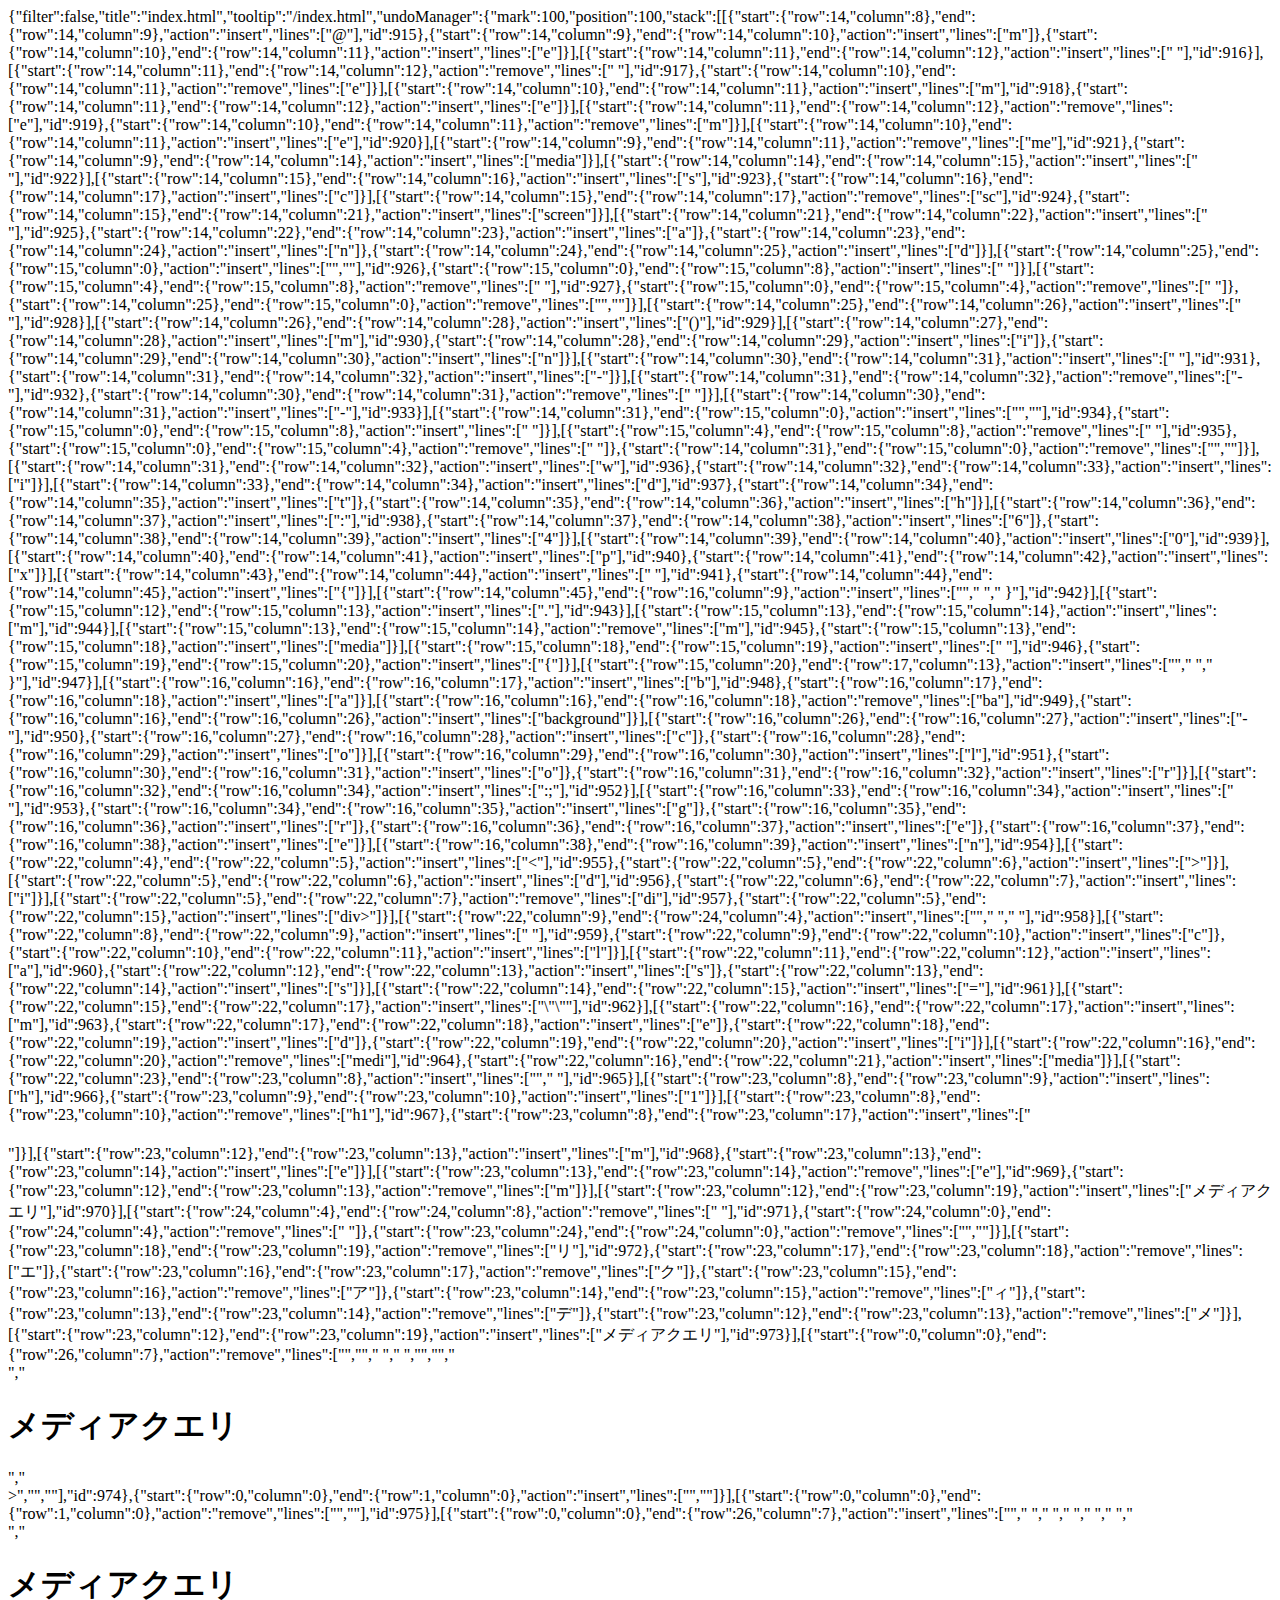
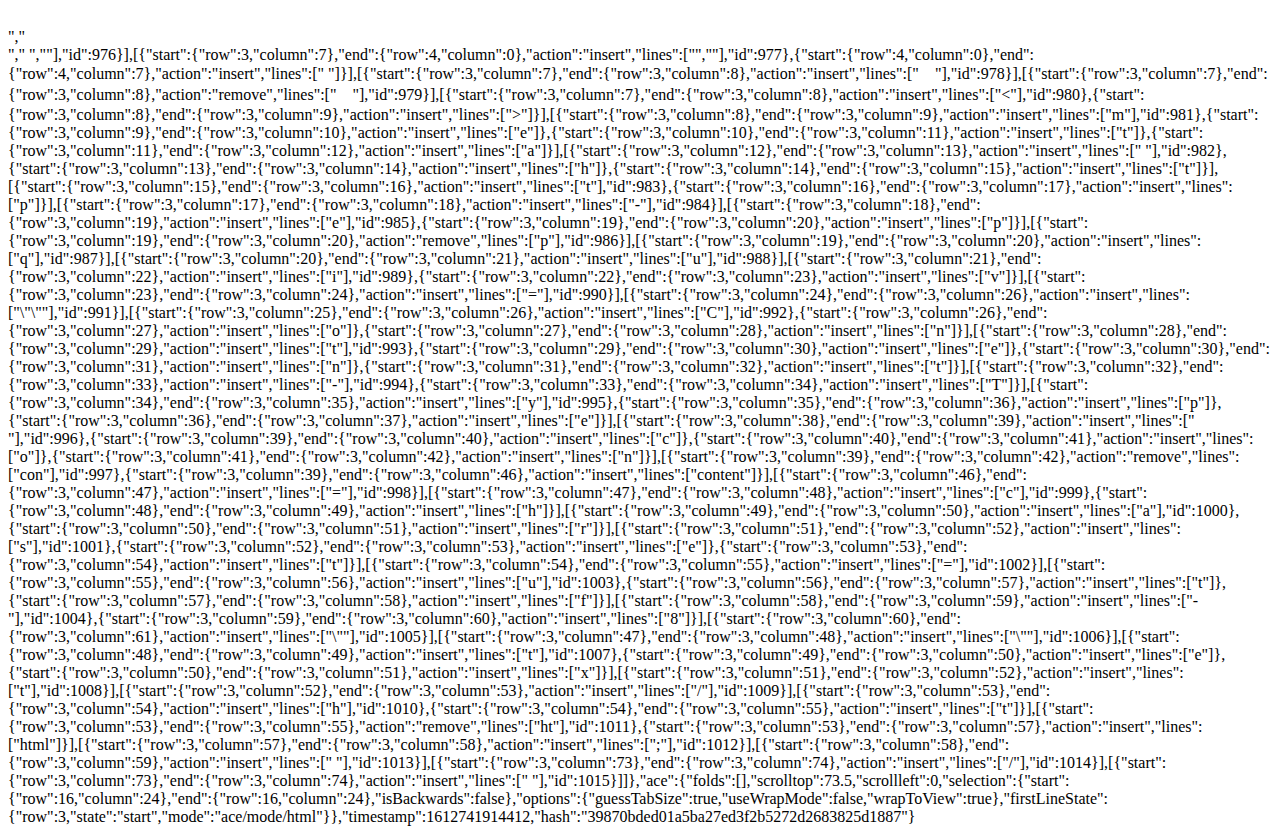
<file: .c9/metadata/environment/index.html>
{"filter":false,"title":"index.html","tooltip":"/index.html","undoManager":{"mark":100,"position":100,"stack":[[{"start":{"row":14,"column":8},"end":{"row":14,"column":9},"action":"insert","lines":["@"],"id":915},{"start":{"row":14,"column":9},"end":{"row":14,"column":10},"action":"insert","lines":["m"]},{"start":{"row":14,"column":10},"end":{"row":14,"column":11},"action":"insert","lines":["e"]}],[{"start":{"row":14,"column":11},"end":{"row":14,"column":12},"action":"insert","lines":[" "],"id":916}],[{"start":{"row":14,"column":11},"end":{"row":14,"column":12},"action":"remove","lines":[" "],"id":917},{"start":{"row":14,"column":10},"end":{"row":14,"column":11},"action":"remove","lines":["e"]}],[{"start":{"row":14,"column":10},"end":{"row":14,"column":11},"action":"insert","lines":["m"],"id":918},{"start":{"row":14,"column":11},"end":{"row":14,"column":12},"action":"insert","lines":["e"]}],[{"start":{"row":14,"column":11},"end":{"row":14,"column":12},"action":"remove","lines":["e"],"id":919},{"start":{"row":14,"column":10},"end":{"row":14,"column":11},"action":"remove","lines":["m"]}],[{"start":{"row":14,"column":10},"end":{"row":14,"column":11},"action":"insert","lines":["e"],"id":920}],[{"start":{"row":14,"column":9},"end":{"row":14,"column":11},"action":"remove","lines":["me"],"id":921},{"start":{"row":14,"column":9},"end":{"row":14,"column":14},"action":"insert","lines":["media"]}],[{"start":{"row":14,"column":14},"end":{"row":14,"column":15},"action":"insert","lines":[" "],"id":922}],[{"start":{"row":14,"column":15},"end":{"row":14,"column":16},"action":"insert","lines":["s"],"id":923},{"start":{"row":14,"column":16},"end":{"row":14,"column":17},"action":"insert","lines":["c"]}],[{"start":{"row":14,"column":15},"end":{"row":14,"column":17},"action":"remove","lines":["sc"],"id":924},{"start":{"row":14,"column":15},"end":{"row":14,"column":21},"action":"insert","lines":["screen"]}],[{"start":{"row":14,"column":21},"end":{"row":14,"column":22},"action":"insert","lines":[" "],"id":925},{"start":{"row":14,"column":22},"end":{"row":14,"column":23},"action":"insert","lines":["a"]},{"start":{"row":14,"column":23},"end":{"row":14,"column":24},"action":"insert","lines":["n"]},{"start":{"row":14,"column":24},"end":{"row":14,"column":25},"action":"insert","lines":["d"]}],[{"start":{"row":14,"column":25},"end":{"row":15,"column":0},"action":"insert","lines":["",""],"id":926},{"start":{"row":15,"column":0},"end":{"row":15,"column":8},"action":"insert","lines":["        "]}],[{"start":{"row":15,"column":4},"end":{"row":15,"column":8},"action":"remove","lines":["    "],"id":927},{"start":{"row":15,"column":0},"end":{"row":15,"column":4},"action":"remove","lines":["    "]},{"start":{"row":14,"column":25},"end":{"row":15,"column":0},"action":"remove","lines":["",""]}],[{"start":{"row":14,"column":25},"end":{"row":14,"column":26},"action":"insert","lines":[" "],"id":928}],[{"start":{"row":14,"column":26},"end":{"row":14,"column":28},"action":"insert","lines":["()"],"id":929}],[{"start":{"row":14,"column":27},"end":{"row":14,"column":28},"action":"insert","lines":["m"],"id":930},{"start":{"row":14,"column":28},"end":{"row":14,"column":29},"action":"insert","lines":["i"]},{"start":{"row":14,"column":29},"end":{"row":14,"column":30},"action":"insert","lines":["n"]}],[{"start":{"row":14,"column":30},"end":{"row":14,"column":31},"action":"insert","lines":[" "],"id":931},{"start":{"row":14,"column":31},"end":{"row":14,"column":32},"action":"insert","lines":["-"]}],[{"start":{"row":14,"column":31},"end":{"row":14,"column":32},"action":"remove","lines":["-"],"id":932},{"start":{"row":14,"column":30},"end":{"row":14,"column":31},"action":"remove","lines":[" "]}],[{"start":{"row":14,"column":30},"end":{"row":14,"column":31},"action":"insert","lines":["-"],"id":933}],[{"start":{"row":14,"column":31},"end":{"row":15,"column":0},"action":"insert","lines":["",""],"id":934},{"start":{"row":15,"column":0},"end":{"row":15,"column":8},"action":"insert","lines":["        "]}],[{"start":{"row":15,"column":4},"end":{"row":15,"column":8},"action":"remove","lines":["    "],"id":935},{"start":{"row":15,"column":0},"end":{"row":15,"column":4},"action":"remove","lines":["    "]},{"start":{"row":14,"column":31},"end":{"row":15,"column":0},"action":"remove","lines":["",""]}],[{"start":{"row":14,"column":31},"end":{"row":14,"column":32},"action":"insert","lines":["w"],"id":936},{"start":{"row":14,"column":32},"end":{"row":14,"column":33},"action":"insert","lines":["i"]}],[{"start":{"row":14,"column":33},"end":{"row":14,"column":34},"action":"insert","lines":["d"],"id":937},{"start":{"row":14,"column":34},"end":{"row":14,"column":35},"action":"insert","lines":["t"]},{"start":{"row":14,"column":35},"end":{"row":14,"column":36},"action":"insert","lines":["h"]}],[{"start":{"row":14,"column":36},"end":{"row":14,"column":37},"action":"insert","lines":[":"],"id":938},{"start":{"row":14,"column":37},"end":{"row":14,"column":38},"action":"insert","lines":["6"]},{"start":{"row":14,"column":38},"end":{"row":14,"column":39},"action":"insert","lines":["4"]}],[{"start":{"row":14,"column":39},"end":{"row":14,"column":40},"action":"insert","lines":["0"],"id":939}],[{"start":{"row":14,"column":40},"end":{"row":14,"column":41},"action":"insert","lines":["p"],"id":940},{"start":{"row":14,"column":41},"end":{"row":14,"column":42},"action":"insert","lines":["x"]}],[{"start":{"row":14,"column":43},"end":{"row":14,"column":44},"action":"insert","lines":[" "],"id":941},{"start":{"row":14,"column":44},"end":{"row":14,"column":45},"action":"insert","lines":["{"]}],[{"start":{"row":14,"column":45},"end":{"row":16,"column":9},"action":"insert","lines":["","            ","        }"],"id":942}],[{"start":{"row":15,"column":12},"end":{"row":15,"column":13},"action":"insert","lines":["."],"id":943}],[{"start":{"row":15,"column":13},"end":{"row":15,"column":14},"action":"insert","lines":["m"],"id":944}],[{"start":{"row":15,"column":13},"end":{"row":15,"column":14},"action":"remove","lines":["m"],"id":945},{"start":{"row":15,"column":13},"end":{"row":15,"column":18},"action":"insert","lines":["media"]}],[{"start":{"row":15,"column":18},"end":{"row":15,"column":19},"action":"insert","lines":[" "],"id":946},{"start":{"row":15,"column":19},"end":{"row":15,"column":20},"action":"insert","lines":["{"]}],[{"start":{"row":15,"column":20},"end":{"row":17,"column":13},"action":"insert","lines":["","                ","            }"],"id":947}],[{"start":{"row":16,"column":16},"end":{"row":16,"column":17},"action":"insert","lines":["b"],"id":948},{"start":{"row":16,"column":17},"end":{"row":16,"column":18},"action":"insert","lines":["a"]}],[{"start":{"row":16,"column":16},"end":{"row":16,"column":18},"action":"remove","lines":["ba"],"id":949},{"start":{"row":16,"column":16},"end":{"row":16,"column":26},"action":"insert","lines":["background"]}],[{"start":{"row":16,"column":26},"end":{"row":16,"column":27},"action":"insert","lines":["-"],"id":950},{"start":{"row":16,"column":27},"end":{"row":16,"column":28},"action":"insert","lines":["c"]},{"start":{"row":16,"column":28},"end":{"row":16,"column":29},"action":"insert","lines":["o"]}],[{"start":{"row":16,"column":29},"end":{"row":16,"column":30},"action":"insert","lines":["l"],"id":951},{"start":{"row":16,"column":30},"end":{"row":16,"column":31},"action":"insert","lines":["o"]},{"start":{"row":16,"column":31},"end":{"row":16,"column":32},"action":"insert","lines":["r"]}],[{"start":{"row":16,"column":32},"end":{"row":16,"column":34},"action":"insert","lines":[":;"],"id":952}],[{"start":{"row":16,"column":33},"end":{"row":16,"column":34},"action":"insert","lines":[" "],"id":953},{"start":{"row":16,"column":34},"end":{"row":16,"column":35},"action":"insert","lines":["g"]},{"start":{"row":16,"column":35},"end":{"row":16,"column":36},"action":"insert","lines":["r"]},{"start":{"row":16,"column":36},"end":{"row":16,"column":37},"action":"insert","lines":["e"]},{"start":{"row":16,"column":37},"end":{"row":16,"column":38},"action":"insert","lines":["e"]}],[{"start":{"row":16,"column":38},"end":{"row":16,"column":39},"action":"insert","lines":["n"],"id":954}],[{"start":{"row":22,"column":4},"end":{"row":22,"column":5},"action":"insert","lines":["<"],"id":955},{"start":{"row":22,"column":5},"end":{"row":22,"column":6},"action":"insert","lines":[">"]}],[{"start":{"row":22,"column":5},"end":{"row":22,"column":6},"action":"insert","lines":["d"],"id":956},{"start":{"row":22,"column":6},"end":{"row":22,"column":7},"action":"insert","lines":["i"]}],[{"start":{"row":22,"column":5},"end":{"row":22,"column":7},"action":"remove","lines":["di"],"id":957},{"start":{"row":22,"column":5},"end":{"row":22,"column":15},"action":"insert","lines":["div></div>"]}],[{"start":{"row":22,"column":9},"end":{"row":24,"column":4},"action":"insert","lines":["","        ","    "],"id":958}],[{"start":{"row":22,"column":8},"end":{"row":22,"column":9},"action":"insert","lines":[" "],"id":959},{"start":{"row":22,"column":9},"end":{"row":22,"column":10},"action":"insert","lines":["c"]},{"start":{"row":22,"column":10},"end":{"row":22,"column":11},"action":"insert","lines":["l"]}],[{"start":{"row":22,"column":11},"end":{"row":22,"column":12},"action":"insert","lines":["a"],"id":960},{"start":{"row":22,"column":12},"end":{"row":22,"column":13},"action":"insert","lines":["s"]},{"start":{"row":22,"column":13},"end":{"row":22,"column":14},"action":"insert","lines":["s"]}],[{"start":{"row":22,"column":14},"end":{"row":22,"column":15},"action":"insert","lines":["="],"id":961}],[{"start":{"row":22,"column":15},"end":{"row":22,"column":17},"action":"insert","lines":["\"\""],"id":962}],[{"start":{"row":22,"column":16},"end":{"row":22,"column":17},"action":"insert","lines":["m"],"id":963},{"start":{"row":22,"column":17},"end":{"row":22,"column":18},"action":"insert","lines":["e"]},{"start":{"row":22,"column":18},"end":{"row":22,"column":19},"action":"insert","lines":["d"]},{"start":{"row":22,"column":19},"end":{"row":22,"column":20},"action":"insert","lines":["i"]}],[{"start":{"row":22,"column":16},"end":{"row":22,"column":20},"action":"remove","lines":["medi"],"id":964},{"start":{"row":22,"column":16},"end":{"row":22,"column":21},"action":"insert","lines":["media"]}],[{"start":{"row":22,"column":23},"end":{"row":23,"column":8},"action":"insert","lines":["","        "],"id":965}],[{"start":{"row":23,"column":8},"end":{"row":23,"column":9},"action":"insert","lines":["h"],"id":966},{"start":{"row":23,"column":9},"end":{"row":23,"column":10},"action":"insert","lines":["1"]}],[{"start":{"row":23,"column":8},"end":{"row":23,"column":10},"action":"remove","lines":["h1"],"id":967},{"start":{"row":23,"column":8},"end":{"row":23,"column":17},"action":"insert","lines":["<h1></h1>"]}],[{"start":{"row":23,"column":12},"end":{"row":23,"column":13},"action":"insert","lines":["m"],"id":968},{"start":{"row":23,"column":13},"end":{"row":23,"column":14},"action":"insert","lines":["e"]}],[{"start":{"row":23,"column":13},"end":{"row":23,"column":14},"action":"remove","lines":["e"],"id":969},{"start":{"row":23,"column":12},"end":{"row":23,"column":13},"action":"remove","lines":["m"]}],[{"start":{"row":23,"column":12},"end":{"row":23,"column":19},"action":"insert","lines":["メディアクエリ"],"id":970}],[{"start":{"row":24,"column":4},"end":{"row":24,"column":8},"action":"remove","lines":["    "],"id":971},{"start":{"row":24,"column":0},"end":{"row":24,"column":4},"action":"remove","lines":["    "]},{"start":{"row":23,"column":24},"end":{"row":24,"column":0},"action":"remove","lines":["",""]}],[{"start":{"row":23,"column":18},"end":{"row":23,"column":19},"action":"remove","lines":["リ"],"id":972},{"start":{"row":23,"column":17},"end":{"row":23,"column":18},"action":"remove","lines":["エ"]},{"start":{"row":23,"column":16},"end":{"row":23,"column":17},"action":"remove","lines":["ク"]},{"start":{"row":23,"column":15},"end":{"row":23,"column":16},"action":"remove","lines":["ア"]},{"start":{"row":23,"column":14},"end":{"row":23,"column":15},"action":"remove","lines":["ィ"]},{"start":{"row":23,"column":13},"end":{"row":23,"column":14},"action":"remove","lines":["デ"]},{"start":{"row":23,"column":12},"end":{"row":23,"column":13},"action":"remove","lines":["メ"]}],[{"start":{"row":23,"column":12},"end":{"row":23,"column":19},"action":"insert","lines":["メディアクエリ"],"id":973}],[{"start":{"row":0,"column":0},"end":{"row":26,"column":7},"action":"remove","lines":["<html lang=\"ja\">","<head>","    <meta name=\"viewport\" content=\"width=device-width, initial-scale=1\">","    <style>","        .media {","            background-color: blue;","        }","        ","        @media screen and (min-width: 480px) {","            .media {","                background-color: red;","            }","        }","        ","        @media screen and (min-width:640px) {","            .media {","                background-color: green;","            }","        }","    </style>","</head>","<body>","    <div class=\"media\">","        <h1>メディアクエリ</h1>","    </div>>","</body>","</html>"],"id":974},{"start":{"row":0,"column":0},"end":{"row":1,"column":0},"action":"insert","lines":["",""]}],[{"start":{"row":0,"column":0},"end":{"row":1,"column":0},"action":"remove","lines":["",""],"id":975}],[{"start":{"row":0,"column":0},"end":{"row":26,"column":7},"action":"insert","lines":["<html lang=\"ja\">","    <head>","        <meta name=\"viewport\" content=\"width=device-width, initial-scale=1\">","        <style>","            .media {","                background-color: blue;","            }","","            @media screen and (min-width:480px) {","                .media {","                    background-color: red;","                }","            }","","            @media screen and (min-width:640px) {","                .media {","                    background-color: green;","                }","            }","        </style>","    </head>","    <body>","        <div class=\"media\">","            <h1>メディアクエリ</h1>","        </div>","    </body>","</html>"],"id":976}],[{"start":{"row":3,"column":7},"end":{"row":4,"column":0},"action":"insert","lines":["",""],"id":977},{"start":{"row":4,"column":0},"end":{"row":4,"column":7},"action":"insert","lines":["       "]}],[{"start":{"row":3,"column":7},"end":{"row":3,"column":8},"action":"insert","lines":["　"],"id":978}],[{"start":{"row":3,"column":7},"end":{"row":3,"column":8},"action":"remove","lines":["　"],"id":979}],[{"start":{"row":3,"column":7},"end":{"row":3,"column":8},"action":"insert","lines":["<"],"id":980},{"start":{"row":3,"column":8},"end":{"row":3,"column":9},"action":"insert","lines":[">"]}],[{"start":{"row":3,"column":8},"end":{"row":3,"column":9},"action":"insert","lines":["m"],"id":981},{"start":{"row":3,"column":9},"end":{"row":3,"column":10},"action":"insert","lines":["e"]},{"start":{"row":3,"column":10},"end":{"row":3,"column":11},"action":"insert","lines":["t"]},{"start":{"row":3,"column":11},"end":{"row":3,"column":12},"action":"insert","lines":["a"]}],[{"start":{"row":3,"column":12},"end":{"row":3,"column":13},"action":"insert","lines":[" "],"id":982},{"start":{"row":3,"column":13},"end":{"row":3,"column":14},"action":"insert","lines":["h"]},{"start":{"row":3,"column":14},"end":{"row":3,"column":15},"action":"insert","lines":["t"]}],[{"start":{"row":3,"column":15},"end":{"row":3,"column":16},"action":"insert","lines":["t"],"id":983},{"start":{"row":3,"column":16},"end":{"row":3,"column":17},"action":"insert","lines":["p"]}],[{"start":{"row":3,"column":17},"end":{"row":3,"column":18},"action":"insert","lines":["-"],"id":984}],[{"start":{"row":3,"column":18},"end":{"row":3,"column":19},"action":"insert","lines":["e"],"id":985},{"start":{"row":3,"column":19},"end":{"row":3,"column":20},"action":"insert","lines":["p"]}],[{"start":{"row":3,"column":19},"end":{"row":3,"column":20},"action":"remove","lines":["p"],"id":986}],[{"start":{"row":3,"column":19},"end":{"row":3,"column":20},"action":"insert","lines":["q"],"id":987}],[{"start":{"row":3,"column":20},"end":{"row":3,"column":21},"action":"insert","lines":["u"],"id":988}],[{"start":{"row":3,"column":21},"end":{"row":3,"column":22},"action":"insert","lines":["i"],"id":989},{"start":{"row":3,"column":22},"end":{"row":3,"column":23},"action":"insert","lines":["v"]}],[{"start":{"row":3,"column":23},"end":{"row":3,"column":24},"action":"insert","lines":["="],"id":990}],[{"start":{"row":3,"column":24},"end":{"row":3,"column":26},"action":"insert","lines":["\"\""],"id":991}],[{"start":{"row":3,"column":25},"end":{"row":3,"column":26},"action":"insert","lines":["C"],"id":992},{"start":{"row":3,"column":26},"end":{"row":3,"column":27},"action":"insert","lines":["o"]},{"start":{"row":3,"column":27},"end":{"row":3,"column":28},"action":"insert","lines":["n"]}],[{"start":{"row":3,"column":28},"end":{"row":3,"column":29},"action":"insert","lines":["t"],"id":993},{"start":{"row":3,"column":29},"end":{"row":3,"column":30},"action":"insert","lines":["e"]},{"start":{"row":3,"column":30},"end":{"row":3,"column":31},"action":"insert","lines":["n"]},{"start":{"row":3,"column":31},"end":{"row":3,"column":32},"action":"insert","lines":["t"]}],[{"start":{"row":3,"column":32},"end":{"row":3,"column":33},"action":"insert","lines":["-"],"id":994},{"start":{"row":3,"column":33},"end":{"row":3,"column":34},"action":"insert","lines":["T"]}],[{"start":{"row":3,"column":34},"end":{"row":3,"column":35},"action":"insert","lines":["y"],"id":995},{"start":{"row":3,"column":35},"end":{"row":3,"column":36},"action":"insert","lines":["p"]},{"start":{"row":3,"column":36},"end":{"row":3,"column":37},"action":"insert","lines":["e"]}],[{"start":{"row":3,"column":38},"end":{"row":3,"column":39},"action":"insert","lines":[" "],"id":996},{"start":{"row":3,"column":39},"end":{"row":3,"column":40},"action":"insert","lines":["c"]},{"start":{"row":3,"column":40},"end":{"row":3,"column":41},"action":"insert","lines":["o"]},{"start":{"row":3,"column":41},"end":{"row":3,"column":42},"action":"insert","lines":["n"]}],[{"start":{"row":3,"column":39},"end":{"row":3,"column":42},"action":"remove","lines":["con"],"id":997},{"start":{"row":3,"column":39},"end":{"row":3,"column":46},"action":"insert","lines":["content"]}],[{"start":{"row":3,"column":46},"end":{"row":3,"column":47},"action":"insert","lines":["="],"id":998}],[{"start":{"row":3,"column":47},"end":{"row":3,"column":48},"action":"insert","lines":["c"],"id":999},{"start":{"row":3,"column":48},"end":{"row":3,"column":49},"action":"insert","lines":["h"]}],[{"start":{"row":3,"column":49},"end":{"row":3,"column":50},"action":"insert","lines":["a"],"id":1000},{"start":{"row":3,"column":50},"end":{"row":3,"column":51},"action":"insert","lines":["r"]}],[{"start":{"row":3,"column":51},"end":{"row":3,"column":52},"action":"insert","lines":["s"],"id":1001},{"start":{"row":3,"column":52},"end":{"row":3,"column":53},"action":"insert","lines":["e"]},{"start":{"row":3,"column":53},"end":{"row":3,"column":54},"action":"insert","lines":["t"]}],[{"start":{"row":3,"column":54},"end":{"row":3,"column":55},"action":"insert","lines":["="],"id":1002}],[{"start":{"row":3,"column":55},"end":{"row":3,"column":56},"action":"insert","lines":["u"],"id":1003},{"start":{"row":3,"column":56},"end":{"row":3,"column":57},"action":"insert","lines":["t"]},{"start":{"row":3,"column":57},"end":{"row":3,"column":58},"action":"insert","lines":["f"]}],[{"start":{"row":3,"column":58},"end":{"row":3,"column":59},"action":"insert","lines":["-"],"id":1004},{"start":{"row":3,"column":59},"end":{"row":3,"column":60},"action":"insert","lines":["8"]}],[{"start":{"row":3,"column":60},"end":{"row":3,"column":61},"action":"insert","lines":["\""],"id":1005}],[{"start":{"row":3,"column":47},"end":{"row":3,"column":48},"action":"insert","lines":["\""],"id":1006}],[{"start":{"row":3,"column":48},"end":{"row":3,"column":49},"action":"insert","lines":["t"],"id":1007},{"start":{"row":3,"column":49},"end":{"row":3,"column":50},"action":"insert","lines":["e"]},{"start":{"row":3,"column":50},"end":{"row":3,"column":51},"action":"insert","lines":["x"]}],[{"start":{"row":3,"column":51},"end":{"row":3,"column":52},"action":"insert","lines":["t"],"id":1008}],[{"start":{"row":3,"column":52},"end":{"row":3,"column":53},"action":"insert","lines":["/"],"id":1009}],[{"start":{"row":3,"column":53},"end":{"row":3,"column":54},"action":"insert","lines":["h"],"id":1010},{"start":{"row":3,"column":54},"end":{"row":3,"column":55},"action":"insert","lines":["t"]}],[{"start":{"row":3,"column":53},"end":{"row":3,"column":55},"action":"remove","lines":["ht"],"id":1011},{"start":{"row":3,"column":53},"end":{"row":3,"column":57},"action":"insert","lines":["html"]}],[{"start":{"row":3,"column":57},"end":{"row":3,"column":58},"action":"insert","lines":[";"],"id":1012}],[{"start":{"row":3,"column":58},"end":{"row":3,"column":59},"action":"insert","lines":[" "],"id":1013}],[{"start":{"row":3,"column":73},"end":{"row":3,"column":74},"action":"insert","lines":["/"],"id":1014}],[{"start":{"row":3,"column":73},"end":{"row":3,"column":74},"action":"insert","lines":[" "],"id":1015}]]},"ace":{"folds":[],"scrolltop":73.5,"scrollleft":0,"selection":{"start":{"row":16,"column":24},"end":{"row":16,"column":24},"isBackwards":false},"options":{"guessTabSize":true,"useWrapMode":false,"wrapToView":true},"firstLineState":{"row":3,"state":"start","mode":"ace/mode/html"}},"timestamp":1612741914412,"hash":"39870bded01a5ba27ed3f2b5272d2683825d1887"}
</file>
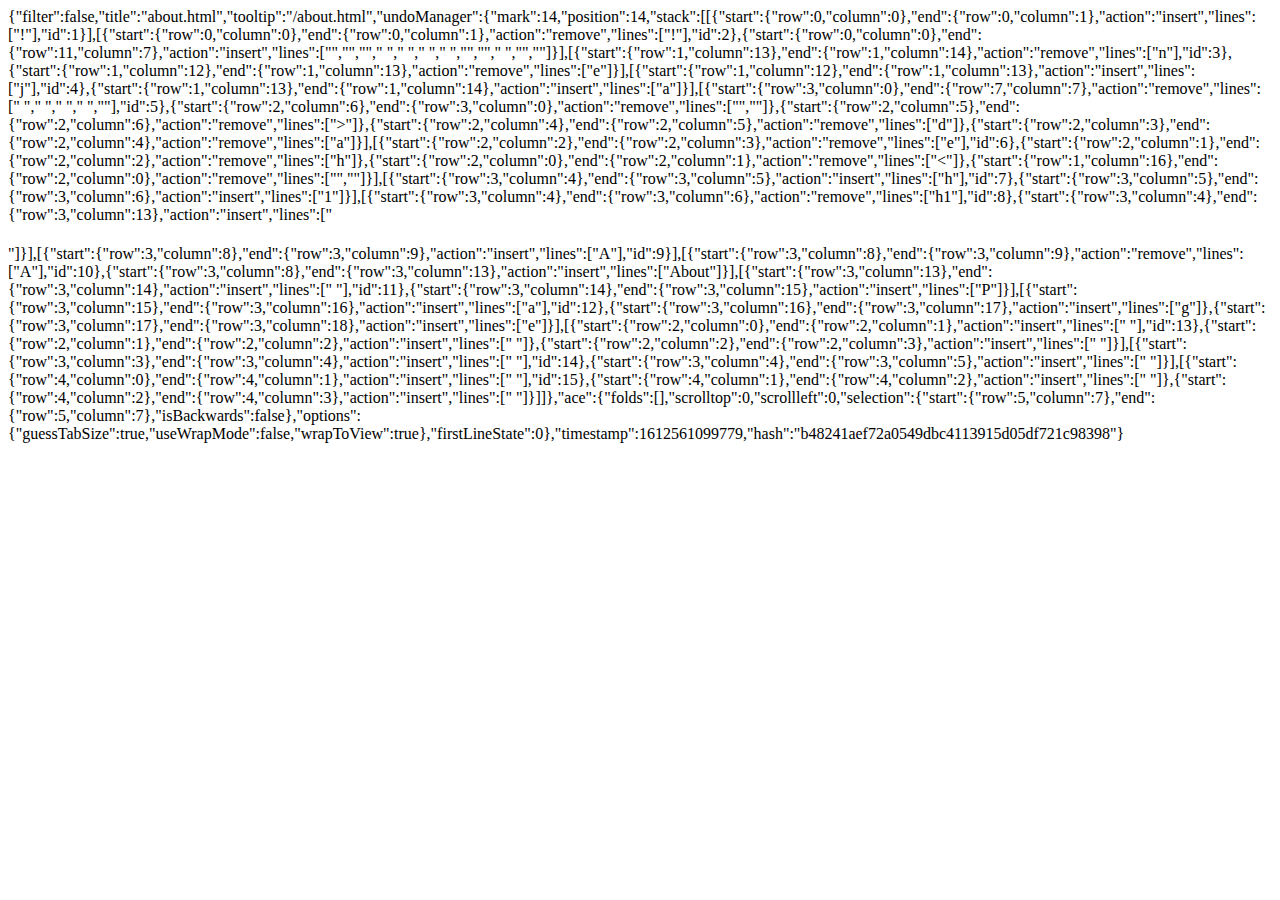
<file: .c9/metadata/environment/about.html>
{"filter":false,"title":"about.html","tooltip":"/about.html","undoManager":{"mark":14,"position":14,"stack":[[{"start":{"row":0,"column":0},"end":{"row":0,"column":1},"action":"insert","lines":["!"],"id":1}],[{"start":{"row":0,"column":0},"end":{"row":0,"column":1},"action":"remove","lines":["!"],"id":2},{"start":{"row":0,"column":0},"end":{"row":11,"column":7},"action":"insert","lines":["<!DOCTYPE html>","<html lang=\"en\">","<head>","    <meta charset=\"UTF-8\">","    <meta name=\"viewport\" content=\"width=device-width, initial-scale=1.0\">","    <meta http-equiv=\"X-UA-Compatible\" content=\"ie=edge\">","    <title>Document</title>","</head>","<body>","    ","</body>","</html>"]}],[{"start":{"row":1,"column":13},"end":{"row":1,"column":14},"action":"remove","lines":["n"],"id":3},{"start":{"row":1,"column":12},"end":{"row":1,"column":13},"action":"remove","lines":["e"]}],[{"start":{"row":1,"column":12},"end":{"row":1,"column":13},"action":"insert","lines":["j"],"id":4},{"start":{"row":1,"column":13},"end":{"row":1,"column":14},"action":"insert","lines":["a"]}],[{"start":{"row":3,"column":0},"end":{"row":7,"column":7},"action":"remove","lines":["    <meta charset=\"UTF-8\">","    <meta name=\"viewport\" content=\"width=device-width, initial-scale=1.0\">","    <meta http-equiv=\"X-UA-Compatible\" content=\"ie=edge\">","    <title>Document</title>","</head>"],"id":5},{"start":{"row":2,"column":6},"end":{"row":3,"column":0},"action":"remove","lines":["",""]},{"start":{"row":2,"column":5},"end":{"row":2,"column":6},"action":"remove","lines":[">"]},{"start":{"row":2,"column":4},"end":{"row":2,"column":5},"action":"remove","lines":["d"]},{"start":{"row":2,"column":3},"end":{"row":2,"column":4},"action":"remove","lines":["a"]}],[{"start":{"row":2,"column":2},"end":{"row":2,"column":3},"action":"remove","lines":["e"],"id":6},{"start":{"row":2,"column":1},"end":{"row":2,"column":2},"action":"remove","lines":["h"]},{"start":{"row":2,"column":0},"end":{"row":2,"column":1},"action":"remove","lines":["<"]},{"start":{"row":1,"column":16},"end":{"row":2,"column":0},"action":"remove","lines":["",""]}],[{"start":{"row":3,"column":4},"end":{"row":3,"column":5},"action":"insert","lines":["h"],"id":7},{"start":{"row":3,"column":5},"end":{"row":3,"column":6},"action":"insert","lines":["1"]}],[{"start":{"row":3,"column":4},"end":{"row":3,"column":6},"action":"remove","lines":["h1"],"id":8},{"start":{"row":3,"column":4},"end":{"row":3,"column":13},"action":"insert","lines":["<h1></h1>"]}],[{"start":{"row":3,"column":8},"end":{"row":3,"column":9},"action":"insert","lines":["A"],"id":9}],[{"start":{"row":3,"column":8},"end":{"row":3,"column":9},"action":"remove","lines":["A"],"id":10},{"start":{"row":3,"column":8},"end":{"row":3,"column":13},"action":"insert","lines":["About"]}],[{"start":{"row":3,"column":13},"end":{"row":3,"column":14},"action":"insert","lines":[" "],"id":11},{"start":{"row":3,"column":14},"end":{"row":3,"column":15},"action":"insert","lines":["P"]}],[{"start":{"row":3,"column":15},"end":{"row":3,"column":16},"action":"insert","lines":["a"],"id":12},{"start":{"row":3,"column":16},"end":{"row":3,"column":17},"action":"insert","lines":["g"]},{"start":{"row":3,"column":17},"end":{"row":3,"column":18},"action":"insert","lines":["e"]}],[{"start":{"row":2,"column":0},"end":{"row":2,"column":1},"action":"insert","lines":[" "],"id":13},{"start":{"row":2,"column":1},"end":{"row":2,"column":2},"action":"insert","lines":[" "]},{"start":{"row":2,"column":2},"end":{"row":2,"column":3},"action":"insert","lines":[" "]}],[{"start":{"row":3,"column":3},"end":{"row":3,"column":4},"action":"insert","lines":[" "],"id":14},{"start":{"row":3,"column":4},"end":{"row":3,"column":5},"action":"insert","lines":[" "]}],[{"start":{"row":4,"column":0},"end":{"row":4,"column":1},"action":"insert","lines":[" "],"id":15},{"start":{"row":4,"column":1},"end":{"row":4,"column":2},"action":"insert","lines":[" "]},{"start":{"row":4,"column":2},"end":{"row":4,"column":3},"action":"insert","lines":[" "]}]]},"ace":{"folds":[],"scrolltop":0,"scrollleft":0,"selection":{"start":{"row":5,"column":7},"end":{"row":5,"column":7},"isBackwards":false},"options":{"guessTabSize":true,"useWrapMode":false,"wrapToView":true},"firstLineState":0},"timestamp":1612561099779,"hash":"b48241aef72a0549dbc4113915d05df721c98398"}
</file>
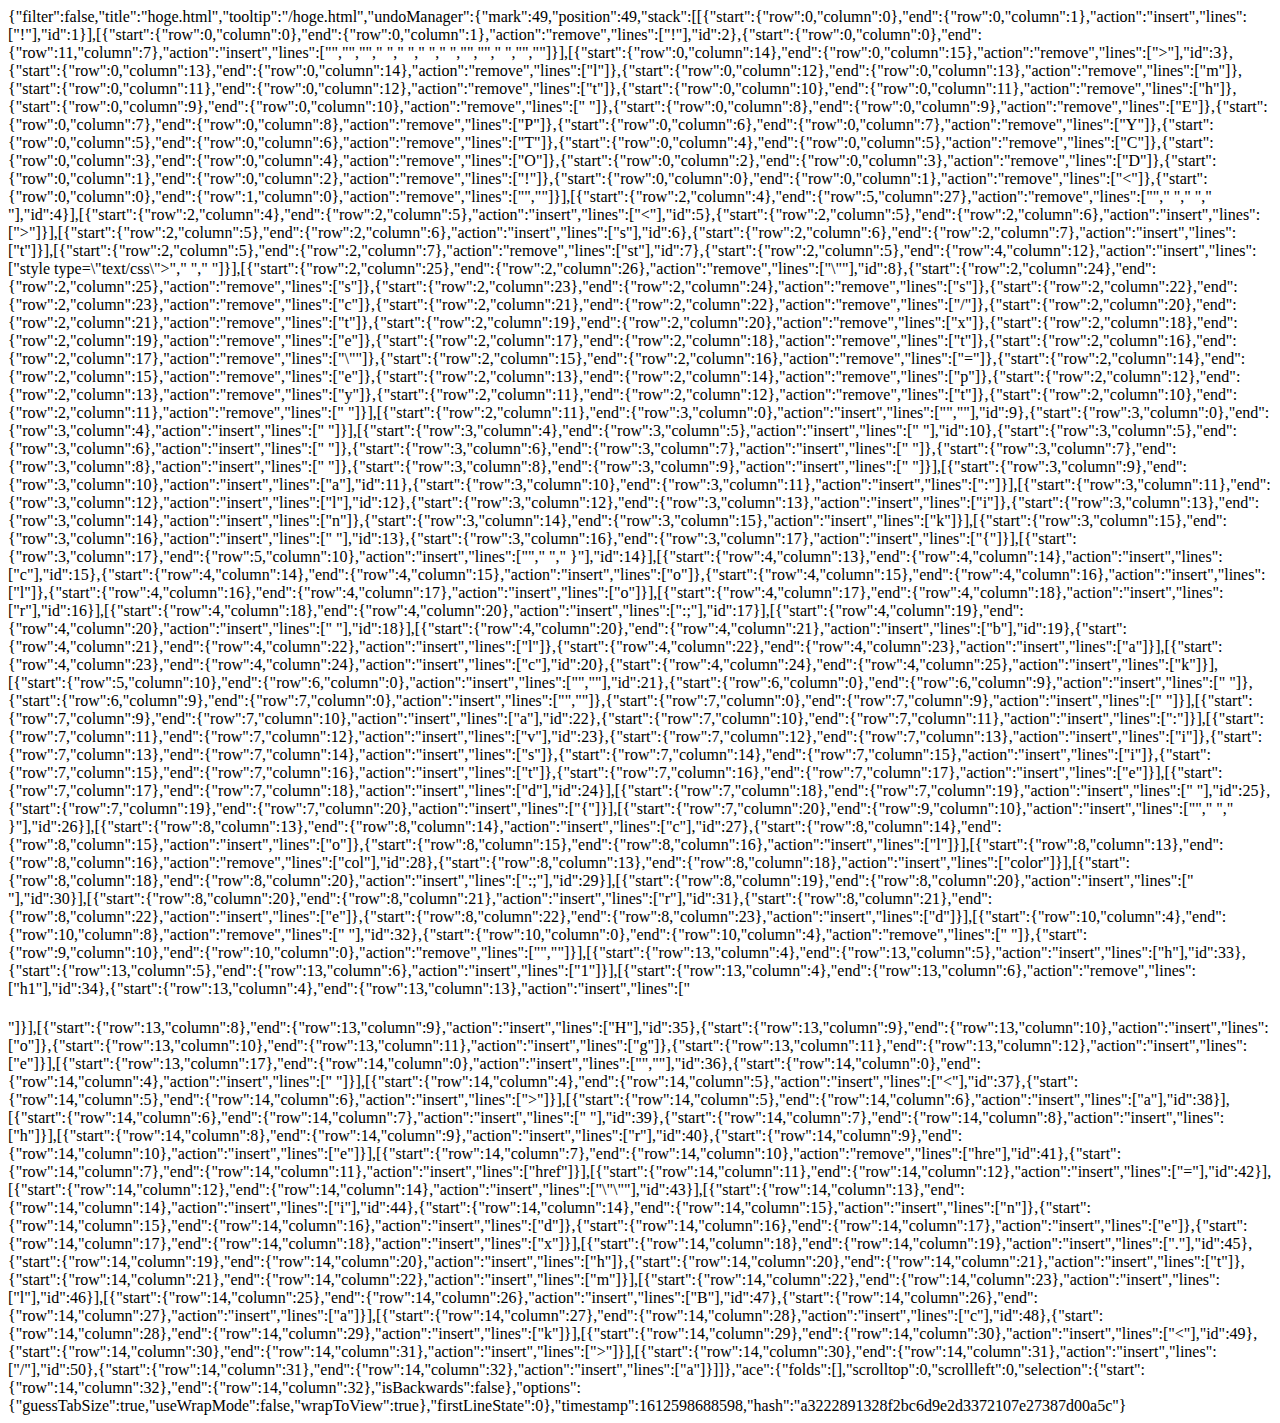
<file: .c9/metadata/environment/hoge.html>
{"filter":false,"title":"hoge.html","tooltip":"/hoge.html","undoManager":{"mark":49,"position":49,"stack":[[{"start":{"row":0,"column":0},"end":{"row":0,"column":1},"action":"insert","lines":["!"],"id":1}],[{"start":{"row":0,"column":0},"end":{"row":0,"column":1},"action":"remove","lines":["!"],"id":2},{"start":{"row":0,"column":0},"end":{"row":11,"column":7},"action":"insert","lines":["<!DOCTYPE html>","<html lang=\"en\">","<head>","    <meta charset=\"UTF-8\">","    <meta name=\"viewport\" content=\"width=device-width, initial-scale=1.0\">","    <meta http-equiv=\"X-UA-Compatible\" content=\"ie=edge\">","    <title>Document</title>","</head>","<body>","    ","</body>","</html>"]}],[{"start":{"row":0,"column":14},"end":{"row":0,"column":15},"action":"remove","lines":[">"],"id":3},{"start":{"row":0,"column":13},"end":{"row":0,"column":14},"action":"remove","lines":["l"]},{"start":{"row":0,"column":12},"end":{"row":0,"column":13},"action":"remove","lines":["m"]},{"start":{"row":0,"column":11},"end":{"row":0,"column":12},"action":"remove","lines":["t"]},{"start":{"row":0,"column":10},"end":{"row":0,"column":11},"action":"remove","lines":["h"]},{"start":{"row":0,"column":9},"end":{"row":0,"column":10},"action":"remove","lines":[" "]},{"start":{"row":0,"column":8},"end":{"row":0,"column":9},"action":"remove","lines":["E"]},{"start":{"row":0,"column":7},"end":{"row":0,"column":8},"action":"remove","lines":["P"]},{"start":{"row":0,"column":6},"end":{"row":0,"column":7},"action":"remove","lines":["Y"]},{"start":{"row":0,"column":5},"end":{"row":0,"column":6},"action":"remove","lines":["T"]},{"start":{"row":0,"column":4},"end":{"row":0,"column":5},"action":"remove","lines":["C"]},{"start":{"row":0,"column":3},"end":{"row":0,"column":4},"action":"remove","lines":["O"]},{"start":{"row":0,"column":2},"end":{"row":0,"column":3},"action":"remove","lines":["D"]},{"start":{"row":0,"column":1},"end":{"row":0,"column":2},"action":"remove","lines":["!"]},{"start":{"row":0,"column":0},"end":{"row":0,"column":1},"action":"remove","lines":["<"]},{"start":{"row":0,"column":0},"end":{"row":1,"column":0},"action":"remove","lines":["",""]}],[{"start":{"row":2,"column":4},"end":{"row":5,"column":27},"action":"remove","lines":["<meta charset=\"UTF-8\">","    <meta name=\"viewport\" content=\"width=device-width, initial-scale=1.0\">","    <meta http-equiv=\"X-UA-Compatible\" content=\"ie=edge\">","    <title>Document</title>"],"id":4}],[{"start":{"row":2,"column":4},"end":{"row":2,"column":5},"action":"insert","lines":["<"],"id":5},{"start":{"row":2,"column":5},"end":{"row":2,"column":6},"action":"insert","lines":[">"]}],[{"start":{"row":2,"column":5},"end":{"row":2,"column":6},"action":"insert","lines":["s"],"id":6},{"start":{"row":2,"column":6},"end":{"row":2,"column":7},"action":"insert","lines":["t"]}],[{"start":{"row":2,"column":5},"end":{"row":2,"column":7},"action":"remove","lines":["st"],"id":7},{"start":{"row":2,"column":5},"end":{"row":4,"column":12},"action":"insert","lines":["style type=\"text/css\">","        ","    </style>"]}],[{"start":{"row":2,"column":25},"end":{"row":2,"column":26},"action":"remove","lines":["\""],"id":8},{"start":{"row":2,"column":24},"end":{"row":2,"column":25},"action":"remove","lines":["s"]},{"start":{"row":2,"column":23},"end":{"row":2,"column":24},"action":"remove","lines":["s"]},{"start":{"row":2,"column":22},"end":{"row":2,"column":23},"action":"remove","lines":["c"]},{"start":{"row":2,"column":21},"end":{"row":2,"column":22},"action":"remove","lines":["/"]},{"start":{"row":2,"column":20},"end":{"row":2,"column":21},"action":"remove","lines":["t"]},{"start":{"row":2,"column":19},"end":{"row":2,"column":20},"action":"remove","lines":["x"]},{"start":{"row":2,"column":18},"end":{"row":2,"column":19},"action":"remove","lines":["e"]},{"start":{"row":2,"column":17},"end":{"row":2,"column":18},"action":"remove","lines":["t"]},{"start":{"row":2,"column":16},"end":{"row":2,"column":17},"action":"remove","lines":["\""]},{"start":{"row":2,"column":15},"end":{"row":2,"column":16},"action":"remove","lines":["="]},{"start":{"row":2,"column":14},"end":{"row":2,"column":15},"action":"remove","lines":["e"]},{"start":{"row":2,"column":13},"end":{"row":2,"column":14},"action":"remove","lines":["p"]},{"start":{"row":2,"column":12},"end":{"row":2,"column":13},"action":"remove","lines":["y"]},{"start":{"row":2,"column":11},"end":{"row":2,"column":12},"action":"remove","lines":["t"]},{"start":{"row":2,"column":10},"end":{"row":2,"column":11},"action":"remove","lines":[" "]}],[{"start":{"row":2,"column":11},"end":{"row":3,"column":0},"action":"insert","lines":["",""],"id":9},{"start":{"row":3,"column":0},"end":{"row":3,"column":4},"action":"insert","lines":["    "]}],[{"start":{"row":3,"column":4},"end":{"row":3,"column":5},"action":"insert","lines":[" "],"id":10},{"start":{"row":3,"column":5},"end":{"row":3,"column":6},"action":"insert","lines":[" "]},{"start":{"row":3,"column":6},"end":{"row":3,"column":7},"action":"insert","lines":[" "]},{"start":{"row":3,"column":7},"end":{"row":3,"column":8},"action":"insert","lines":[" "]},{"start":{"row":3,"column":8},"end":{"row":3,"column":9},"action":"insert","lines":[" "]}],[{"start":{"row":3,"column":9},"end":{"row":3,"column":10},"action":"insert","lines":["a"],"id":11},{"start":{"row":3,"column":10},"end":{"row":3,"column":11},"action":"insert","lines":[":"]}],[{"start":{"row":3,"column":11},"end":{"row":3,"column":12},"action":"insert","lines":["l"],"id":12},{"start":{"row":3,"column":12},"end":{"row":3,"column":13},"action":"insert","lines":["i"]},{"start":{"row":3,"column":13},"end":{"row":3,"column":14},"action":"insert","lines":["n"]},{"start":{"row":3,"column":14},"end":{"row":3,"column":15},"action":"insert","lines":["k"]}],[{"start":{"row":3,"column":15},"end":{"row":3,"column":16},"action":"insert","lines":[" "],"id":13},{"start":{"row":3,"column":16},"end":{"row":3,"column":17},"action":"insert","lines":["{"]}],[{"start":{"row":3,"column":17},"end":{"row":5,"column":10},"action":"insert","lines":["","             ","         }"],"id":14}],[{"start":{"row":4,"column":13},"end":{"row":4,"column":14},"action":"insert","lines":["c"],"id":15},{"start":{"row":4,"column":14},"end":{"row":4,"column":15},"action":"insert","lines":["o"]},{"start":{"row":4,"column":15},"end":{"row":4,"column":16},"action":"insert","lines":["l"]},{"start":{"row":4,"column":16},"end":{"row":4,"column":17},"action":"insert","lines":["o"]}],[{"start":{"row":4,"column":17},"end":{"row":4,"column":18},"action":"insert","lines":["r"],"id":16}],[{"start":{"row":4,"column":18},"end":{"row":4,"column":20},"action":"insert","lines":[":;"],"id":17}],[{"start":{"row":4,"column":19},"end":{"row":4,"column":20},"action":"insert","lines":[" "],"id":18}],[{"start":{"row":4,"column":20},"end":{"row":4,"column":21},"action":"insert","lines":["b"],"id":19},{"start":{"row":4,"column":21},"end":{"row":4,"column":22},"action":"insert","lines":["l"]},{"start":{"row":4,"column":22},"end":{"row":4,"column":23},"action":"insert","lines":["a"]}],[{"start":{"row":4,"column":23},"end":{"row":4,"column":24},"action":"insert","lines":["c"],"id":20},{"start":{"row":4,"column":24},"end":{"row":4,"column":25},"action":"insert","lines":["k"]}],[{"start":{"row":5,"column":10},"end":{"row":6,"column":0},"action":"insert","lines":["",""],"id":21},{"start":{"row":6,"column":0},"end":{"row":6,"column":9},"action":"insert","lines":["         "]},{"start":{"row":6,"column":9},"end":{"row":7,"column":0},"action":"insert","lines":["",""]},{"start":{"row":7,"column":0},"end":{"row":7,"column":9},"action":"insert","lines":["         "]}],[{"start":{"row":7,"column":9},"end":{"row":7,"column":10},"action":"insert","lines":["a"],"id":22},{"start":{"row":7,"column":10},"end":{"row":7,"column":11},"action":"insert","lines":[":"]}],[{"start":{"row":7,"column":11},"end":{"row":7,"column":12},"action":"insert","lines":["v"],"id":23},{"start":{"row":7,"column":12},"end":{"row":7,"column":13},"action":"insert","lines":["i"]},{"start":{"row":7,"column":13},"end":{"row":7,"column":14},"action":"insert","lines":["s"]},{"start":{"row":7,"column":14},"end":{"row":7,"column":15},"action":"insert","lines":["i"]},{"start":{"row":7,"column":15},"end":{"row":7,"column":16},"action":"insert","lines":["t"]},{"start":{"row":7,"column":16},"end":{"row":7,"column":17},"action":"insert","lines":["e"]}],[{"start":{"row":7,"column":17},"end":{"row":7,"column":18},"action":"insert","lines":["d"],"id":24}],[{"start":{"row":7,"column":18},"end":{"row":7,"column":19},"action":"insert","lines":[" "],"id":25},{"start":{"row":7,"column":19},"end":{"row":7,"column":20},"action":"insert","lines":["{"]}],[{"start":{"row":7,"column":20},"end":{"row":9,"column":10},"action":"insert","lines":["","             ","         }"],"id":26}],[{"start":{"row":8,"column":13},"end":{"row":8,"column":14},"action":"insert","lines":["c"],"id":27},{"start":{"row":8,"column":14},"end":{"row":8,"column":15},"action":"insert","lines":["o"]},{"start":{"row":8,"column":15},"end":{"row":8,"column":16},"action":"insert","lines":["l"]}],[{"start":{"row":8,"column":13},"end":{"row":8,"column":16},"action":"remove","lines":["col"],"id":28},{"start":{"row":8,"column":13},"end":{"row":8,"column":18},"action":"insert","lines":["color"]}],[{"start":{"row":8,"column":18},"end":{"row":8,"column":20},"action":"insert","lines":[":;"],"id":29}],[{"start":{"row":8,"column":19},"end":{"row":8,"column":20},"action":"insert","lines":[" "],"id":30}],[{"start":{"row":8,"column":20},"end":{"row":8,"column":21},"action":"insert","lines":["r"],"id":31},{"start":{"row":8,"column":21},"end":{"row":8,"column":22},"action":"insert","lines":["e"]},{"start":{"row":8,"column":22},"end":{"row":8,"column":23},"action":"insert","lines":["d"]}],[{"start":{"row":10,"column":4},"end":{"row":10,"column":8},"action":"remove","lines":["    "],"id":32},{"start":{"row":10,"column":0},"end":{"row":10,"column":4},"action":"remove","lines":["    "]},{"start":{"row":9,"column":10},"end":{"row":10,"column":0},"action":"remove","lines":["",""]}],[{"start":{"row":13,"column":4},"end":{"row":13,"column":5},"action":"insert","lines":["h"],"id":33},{"start":{"row":13,"column":5},"end":{"row":13,"column":6},"action":"insert","lines":["1"]}],[{"start":{"row":13,"column":4},"end":{"row":13,"column":6},"action":"remove","lines":["h1"],"id":34},{"start":{"row":13,"column":4},"end":{"row":13,"column":13},"action":"insert","lines":["<h1></h1>"]}],[{"start":{"row":13,"column":8},"end":{"row":13,"column":9},"action":"insert","lines":["H"],"id":35},{"start":{"row":13,"column":9},"end":{"row":13,"column":10},"action":"insert","lines":["o"]},{"start":{"row":13,"column":10},"end":{"row":13,"column":11},"action":"insert","lines":["g"]},{"start":{"row":13,"column":11},"end":{"row":13,"column":12},"action":"insert","lines":["e"]}],[{"start":{"row":13,"column":17},"end":{"row":14,"column":0},"action":"insert","lines":["",""],"id":36},{"start":{"row":14,"column":0},"end":{"row":14,"column":4},"action":"insert","lines":["    "]}],[{"start":{"row":14,"column":4},"end":{"row":14,"column":5},"action":"insert","lines":["<"],"id":37},{"start":{"row":14,"column":5},"end":{"row":14,"column":6},"action":"insert","lines":[">"]}],[{"start":{"row":14,"column":5},"end":{"row":14,"column":6},"action":"insert","lines":["a"],"id":38}],[{"start":{"row":14,"column":6},"end":{"row":14,"column":7},"action":"insert","lines":[" "],"id":39},{"start":{"row":14,"column":7},"end":{"row":14,"column":8},"action":"insert","lines":["h"]}],[{"start":{"row":14,"column":8},"end":{"row":14,"column":9},"action":"insert","lines":["r"],"id":40},{"start":{"row":14,"column":9},"end":{"row":14,"column":10},"action":"insert","lines":["e"]}],[{"start":{"row":14,"column":7},"end":{"row":14,"column":10},"action":"remove","lines":["hre"],"id":41},{"start":{"row":14,"column":7},"end":{"row":14,"column":11},"action":"insert","lines":["href"]}],[{"start":{"row":14,"column":11},"end":{"row":14,"column":12},"action":"insert","lines":["="],"id":42}],[{"start":{"row":14,"column":12},"end":{"row":14,"column":14},"action":"insert","lines":["\"\""],"id":43}],[{"start":{"row":14,"column":13},"end":{"row":14,"column":14},"action":"insert","lines":["i"],"id":44},{"start":{"row":14,"column":14},"end":{"row":14,"column":15},"action":"insert","lines":["n"]},{"start":{"row":14,"column":15},"end":{"row":14,"column":16},"action":"insert","lines":["d"]},{"start":{"row":14,"column":16},"end":{"row":14,"column":17},"action":"insert","lines":["e"]},{"start":{"row":14,"column":17},"end":{"row":14,"column":18},"action":"insert","lines":["x"]}],[{"start":{"row":14,"column":18},"end":{"row":14,"column":19},"action":"insert","lines":["."],"id":45},{"start":{"row":14,"column":19},"end":{"row":14,"column":20},"action":"insert","lines":["h"]},{"start":{"row":14,"column":20},"end":{"row":14,"column":21},"action":"insert","lines":["t"]},{"start":{"row":14,"column":21},"end":{"row":14,"column":22},"action":"insert","lines":["m"]}],[{"start":{"row":14,"column":22},"end":{"row":14,"column":23},"action":"insert","lines":["l"],"id":46}],[{"start":{"row":14,"column":25},"end":{"row":14,"column":26},"action":"insert","lines":["B"],"id":47},{"start":{"row":14,"column":26},"end":{"row":14,"column":27},"action":"insert","lines":["a"]}],[{"start":{"row":14,"column":27},"end":{"row":14,"column":28},"action":"insert","lines":["c"],"id":48},{"start":{"row":14,"column":28},"end":{"row":14,"column":29},"action":"insert","lines":["k"]}],[{"start":{"row":14,"column":29},"end":{"row":14,"column":30},"action":"insert","lines":["<"],"id":49},{"start":{"row":14,"column":30},"end":{"row":14,"column":31},"action":"insert","lines":[">"]}],[{"start":{"row":14,"column":30},"end":{"row":14,"column":31},"action":"insert","lines":["/"],"id":50},{"start":{"row":14,"column":31},"end":{"row":14,"column":32},"action":"insert","lines":["a"]}]]},"ace":{"folds":[],"scrolltop":0,"scrollleft":0,"selection":{"start":{"row":14,"column":32},"end":{"row":14,"column":32},"isBackwards":false},"options":{"guessTabSize":true,"useWrapMode":false,"wrapToView":true},"firstLineState":0},"timestamp":1612598688598,"hash":"a3222891328f2bc6d9e2d3372107e27387d00a5c"}
</file>
